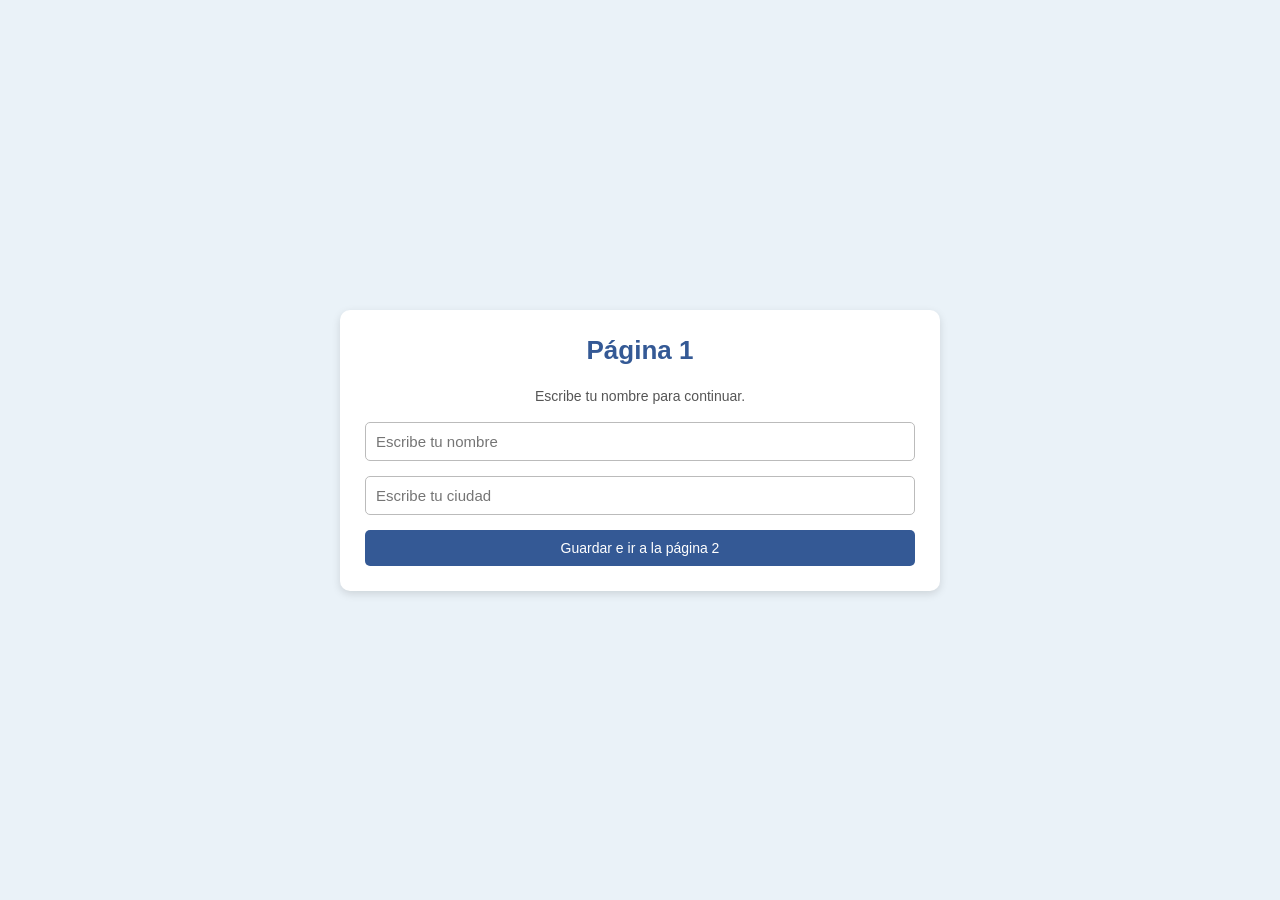
<file: index.html>
<!DOCTYPE html>
<html lang="es">
<head>
    <meta charset="UTF-8">
    <title>Página 1</title>
    <link rel="stylesheet" href="style.css">
    <script src="JS/pagina1.js" defer></script>
</head>
<body>

    <div class="contenedor">
        <h1>Página 1</h1>

        <p>Escribe tu nombre para continuar.</p>

        <input type="text" id="nombre" placeholder="Escribe tu nombre">
        <input type="text" id="ciudad" placeholder="Escribe tu ciudad">

        <button id="btn-guardar">
            Guardar e ir a la página 2
        </button>
    </div>

</body>
</html>
</file>
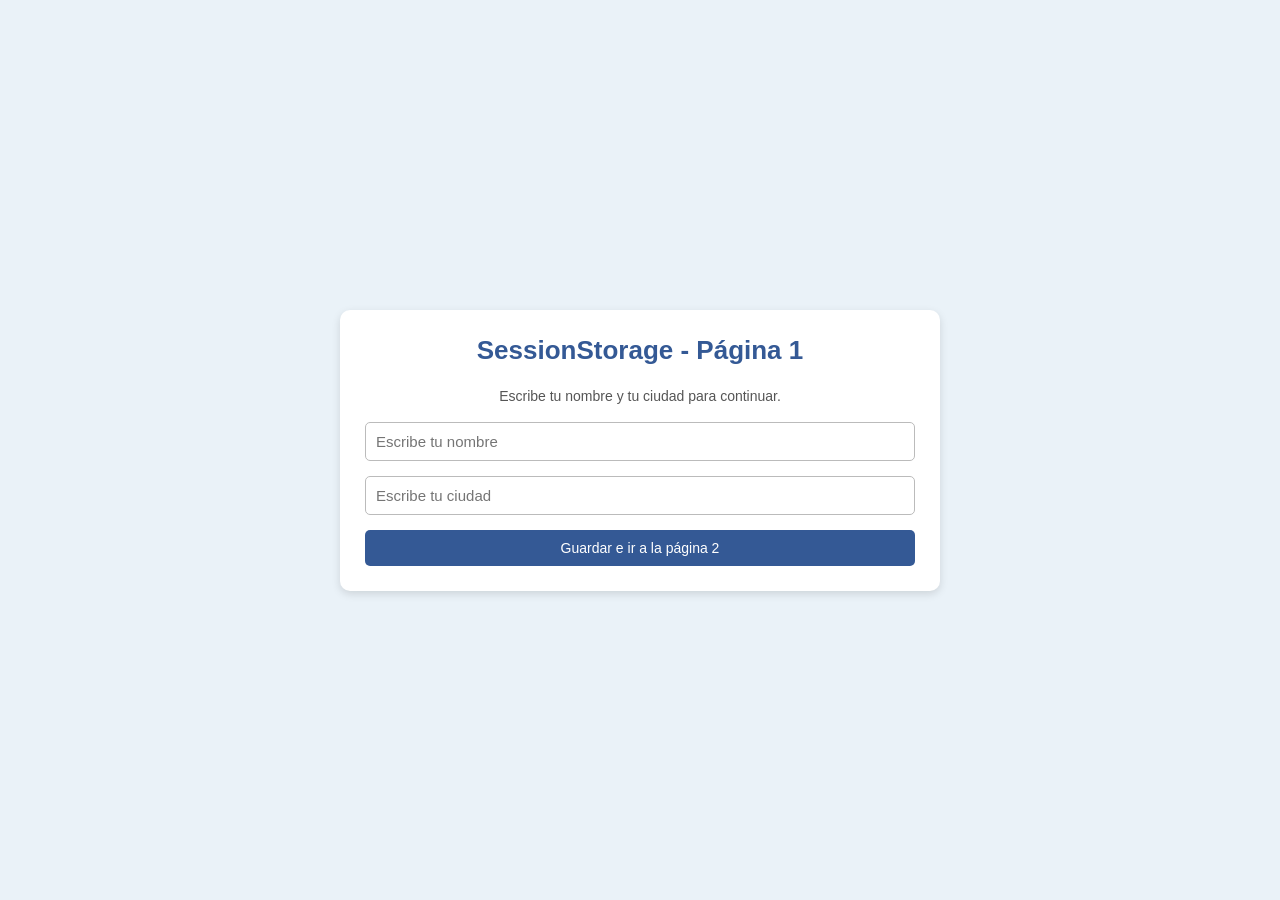
<file: ejemplo-sessionstorage/index.html>
<!DOCTYPE html>
<html lang="es">
<head>
    <meta charset="UTF-8">
    <title>Página 1</title>
    <link rel="stylesheet" href="style.css">
    <script src="JS/pagina1.js" defer></script>
</head>
<body>

    <div class="contenedor">
        <h1>SessionStorage - Página 1</h1>

        <p>Escribe tu nombre y tu ciudad para continuar.</p>

        <input type="text" id="nombre" placeholder="Escribe tu nombre">
        <input type="text" id="ciudad" placeholder="Escribe tu ciudad">

        <button id="btn-guardar">
            Guardar e ir a la página 2
        </button>
    </div>

</body>
</html>
</file>
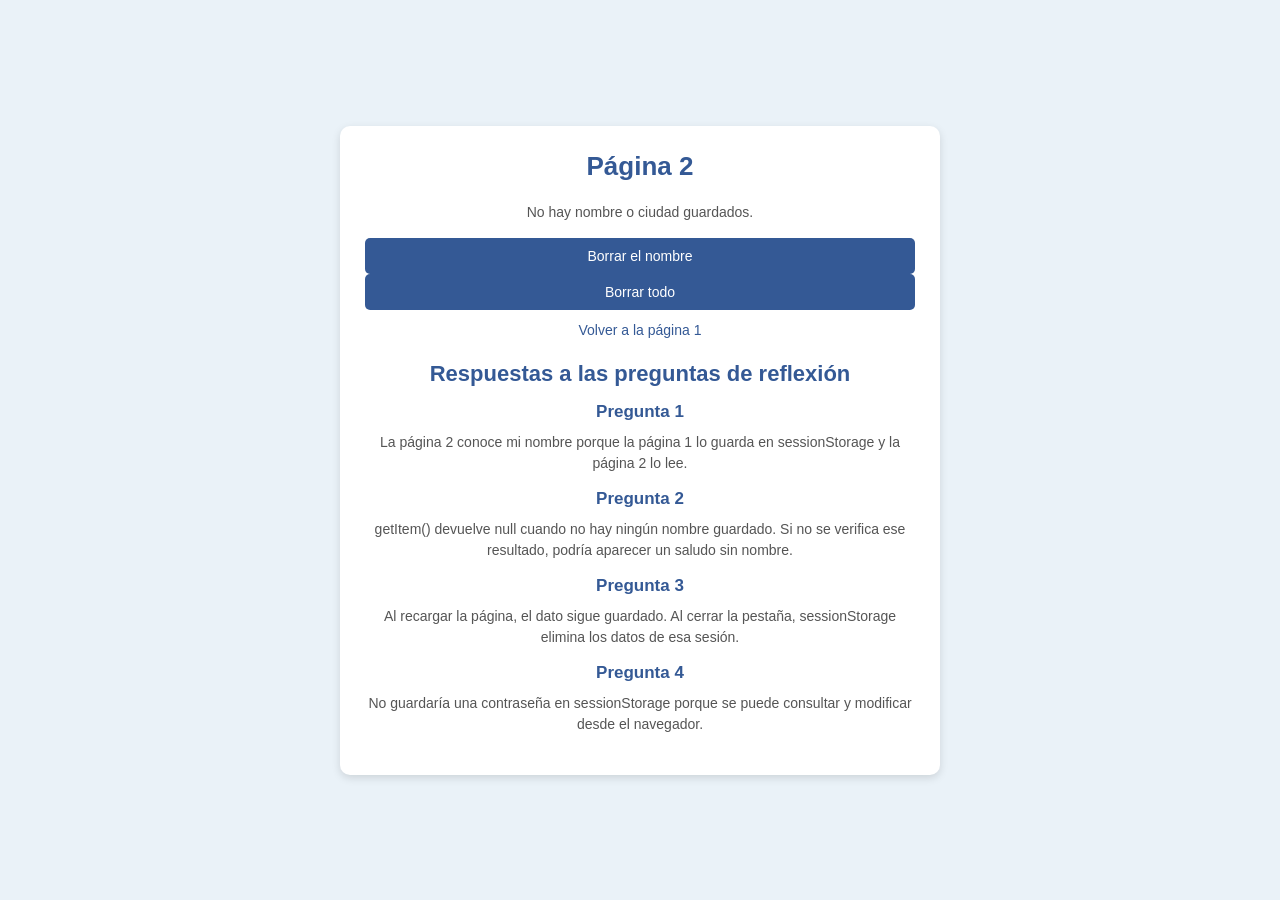
<file: pagina2.html>
<!DOCTYPE html>
<html lang="es">
<head>
    <meta charset="UTF-8">
    <title>Página 2</title>
    <link rel="stylesheet" href="style.css">
    <script src="JS/pagina2.js" defer></script>
</head>
<body>

    <div class="contenedor">
        <h1>Página 2</h1>

        <p id="saludo">Aquí aparecerá tu nombre.</p>

        <button id="btn-borrar">Borrar el nombre</button>
        <button id="btn-borrar-todo">Borrar todo</button>

        <p>
            <a href="index.html">Volver a la página 1</a>
        </p>


        <h2>Respuestas a las preguntas de reflexión</h2>

        <h3>Pregunta 1</h3>
        <p>La página 2 conoce mi nombre porque la página 1 lo guarda en sessionStorage y la página 2 lo lee.</p>

        <h3>Pregunta 2</h3>
        <p>getItem() devuelve null cuando no hay ningún nombre guardado. Si no se verifica ese resultado, podría aparecer un saludo sin nombre.</p>

        <h3>Pregunta 3</h3>
        <p>Al recargar la página, el dato sigue guardado. Al cerrar la pestaña, sessionStorage elimina los datos de esa sesión.</p>

        <h3>Pregunta 4</h3>
        <p>No guardaría una contraseña en sessionStorage porque se puede consultar y modificar desde el navegador.</p>
    </div>

</body>
</html>
</file>
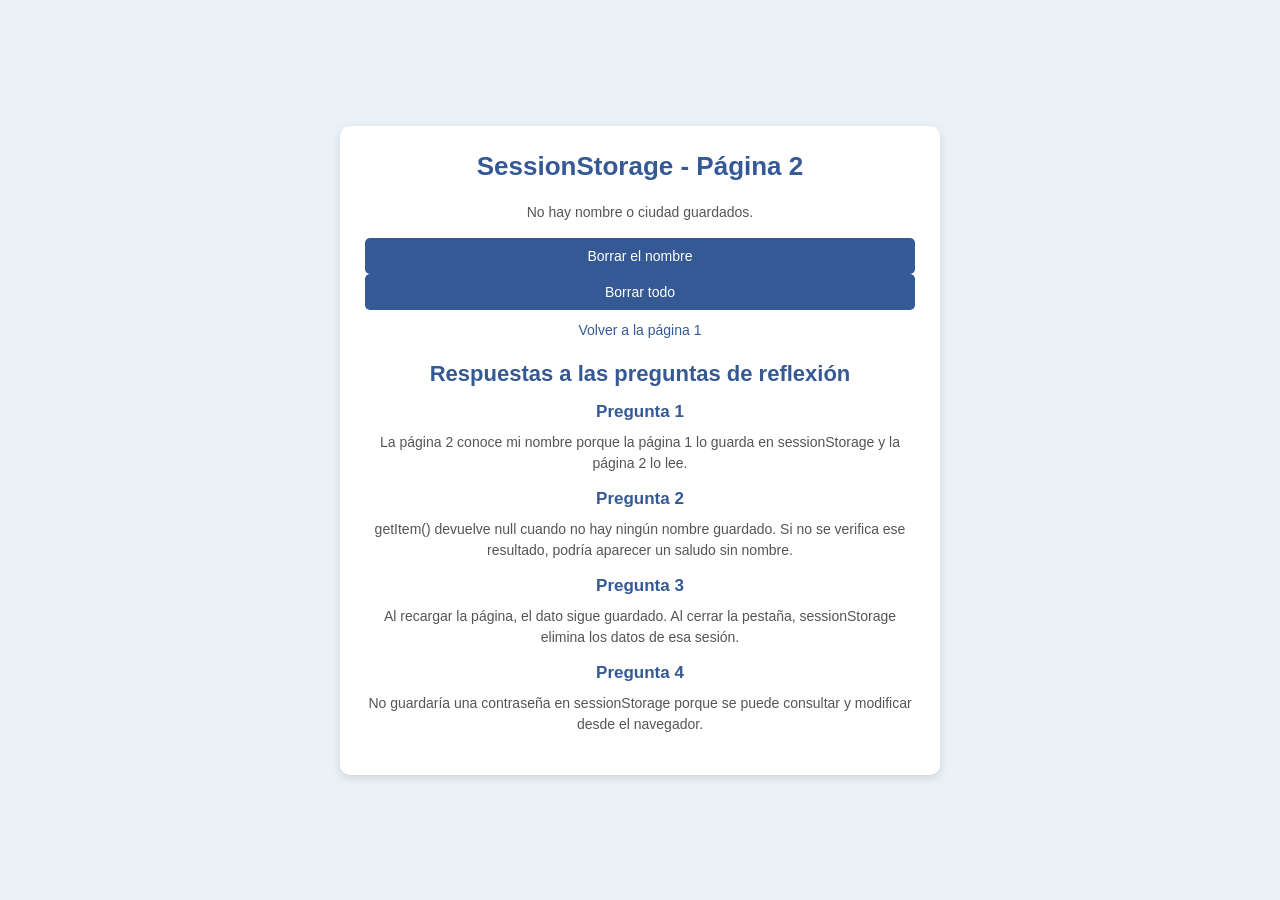
<file: ejemplo-sessionstorage/pagina2.html>
<!DOCTYPE html>
<html lang="es">
<head>
    <meta charset="UTF-8">
    <title>Página 2</title>
    <link rel="stylesheet" href="style.css">
    <script src="JS/pagina2.js" defer></script>
</head>
<body>

    <div class="contenedor">
        <h1>SessionStorage - Página 2</h1>

        <p id="saludo">Aquí aparecerán tu nombre y tu ciudad.</p>

        <button id="btn-borrar">Borrar el nombre</button>
        <button id="btn-borrar-todo">Borrar todo</button>

        <p>
            <a href="index.html">Volver a la página 1</a>
        </p>


        <h2>Respuestas a las preguntas de reflexión</h2>

        <h3>Pregunta 1</h3>
        <p>La página 2 conoce mi nombre porque la página 1 lo guarda en sessionStorage y la página 2 lo lee.</p>

        <h3>Pregunta 2</h3>
        <p>getItem() devuelve null cuando no hay ningún nombre guardado. Si no se verifica ese resultado, podría aparecer un saludo sin nombre.</p>

        <h3>Pregunta 3</h3>
        <p>Al recargar la página, el dato sigue guardado. Al cerrar la pestaña, sessionStorage elimina los datos de esa sesión.</p>

        <h3>Pregunta 4</h3>
        <p>No guardaría una contraseña en sessionStorage porque se puede consultar y modificar desde el navegador.</p>
    </div>

</body>
</html>
</file>
<file: style.css>
* {
    margin: 0;
    padding: 0;
    box-sizing: border-box;
}

body {
    font-family: Arial, sans-serif;
    background-color: #eaf2f8;
    min-height: 100vh;
    display: flex;
    justify-content: center;
    align-items: center;
    padding: 20px;
}

.contenedor {
    background-color: white;
    width: 90%;
    max-width: 600px;
    padding: 25px;
    border-radius: 10px;
    text-align: center;
    box-shadow: 0 3px 8px #00000020;
}

h1 {
    color: #345995;
    margin-bottom: 20px;
    font-size: 26px;
}

h2 {
    color: #345995;
    margin-top: 20px;
    margin-bottom: 15px;
    font-size: 22px;
}

h3 {
    color: #345995;
    margin-top: 15px;
    margin-bottom: 10px;
    font-size: 17px;
}

p {
    color: #555;
    margin-bottom: 15px;
    font-size: 14px;
    line-height: 1.5;
}

input {
    width: 100%;
    padding: 10px;
    margin-bottom: 15px;
    border: 1px solid #bbb;
    border-radius: 5px;
    font-size: 15px;
}

button {
    width: 100%;
    padding: 10px;
    background-color: #345995;
    color: white;
    border: none;
    border-radius: 5px;
    cursor: pointer;
    font-size: 14px;
}

button:hover {
    background-color: #26416c;
}

a {
    display: inline-block;
    margin-top: 10px;
    color: #345995;
    text-decoration: none;
    font-size: 14px;
}

a:hover {
    text-decoration: underline;
}
</file>
<file: ejemplo-sessionstorage/style.css>
* {
    margin: 0;
    padding: 0;
    box-sizing: border-box;
}

body {
    font-family: Arial, sans-serif;
    background-color: #eaf2f8;
    min-height: 100vh;
    display: flex;
    justify-content: center;
    align-items: center;
    padding: 20px;
}

.contenedor {
    background-color: white;
    width: 90%;
    max-width: 600px;
    padding: 25px;
    border-radius: 10px;
    text-align: center;
    box-shadow: 0 3px 8px #00000020;
}

h1 {
    color: #345995;
    margin-bottom: 20px;
    font-size: 26px;
}

h2 {
    color: #345995;
    margin-top: 20px;
    margin-bottom: 15px;
    font-size: 22px;
}

h3 {
    color: #345995;
    margin-top: 15px;
    margin-bottom: 10px;
    font-size: 17px;
}

p {
    color: #555;
    margin-bottom: 15px;
    font-size: 14px;
    line-height: 1.5;
}

input {
    width: 100%;
    padding: 10px;
    margin-bottom: 15px;
    border: 1px solid #bbb;
    border-radius: 5px;
    font-size: 15px;
}

button {
    width: 100%;
    padding: 10px;
    background-color: #345995;
    color: white;
    border: none;
    border-radius: 5px;
    cursor: pointer;
    font-size: 14px;
}

button:hover {
    background-color: #26416c;
}

a {
    display: inline-block;
    margin-top: 10px;
    color: #345995;
    text-decoration: none;
    font-size: 14px;
}

a:hover {
    text-decoration: underline;
}
</file>
